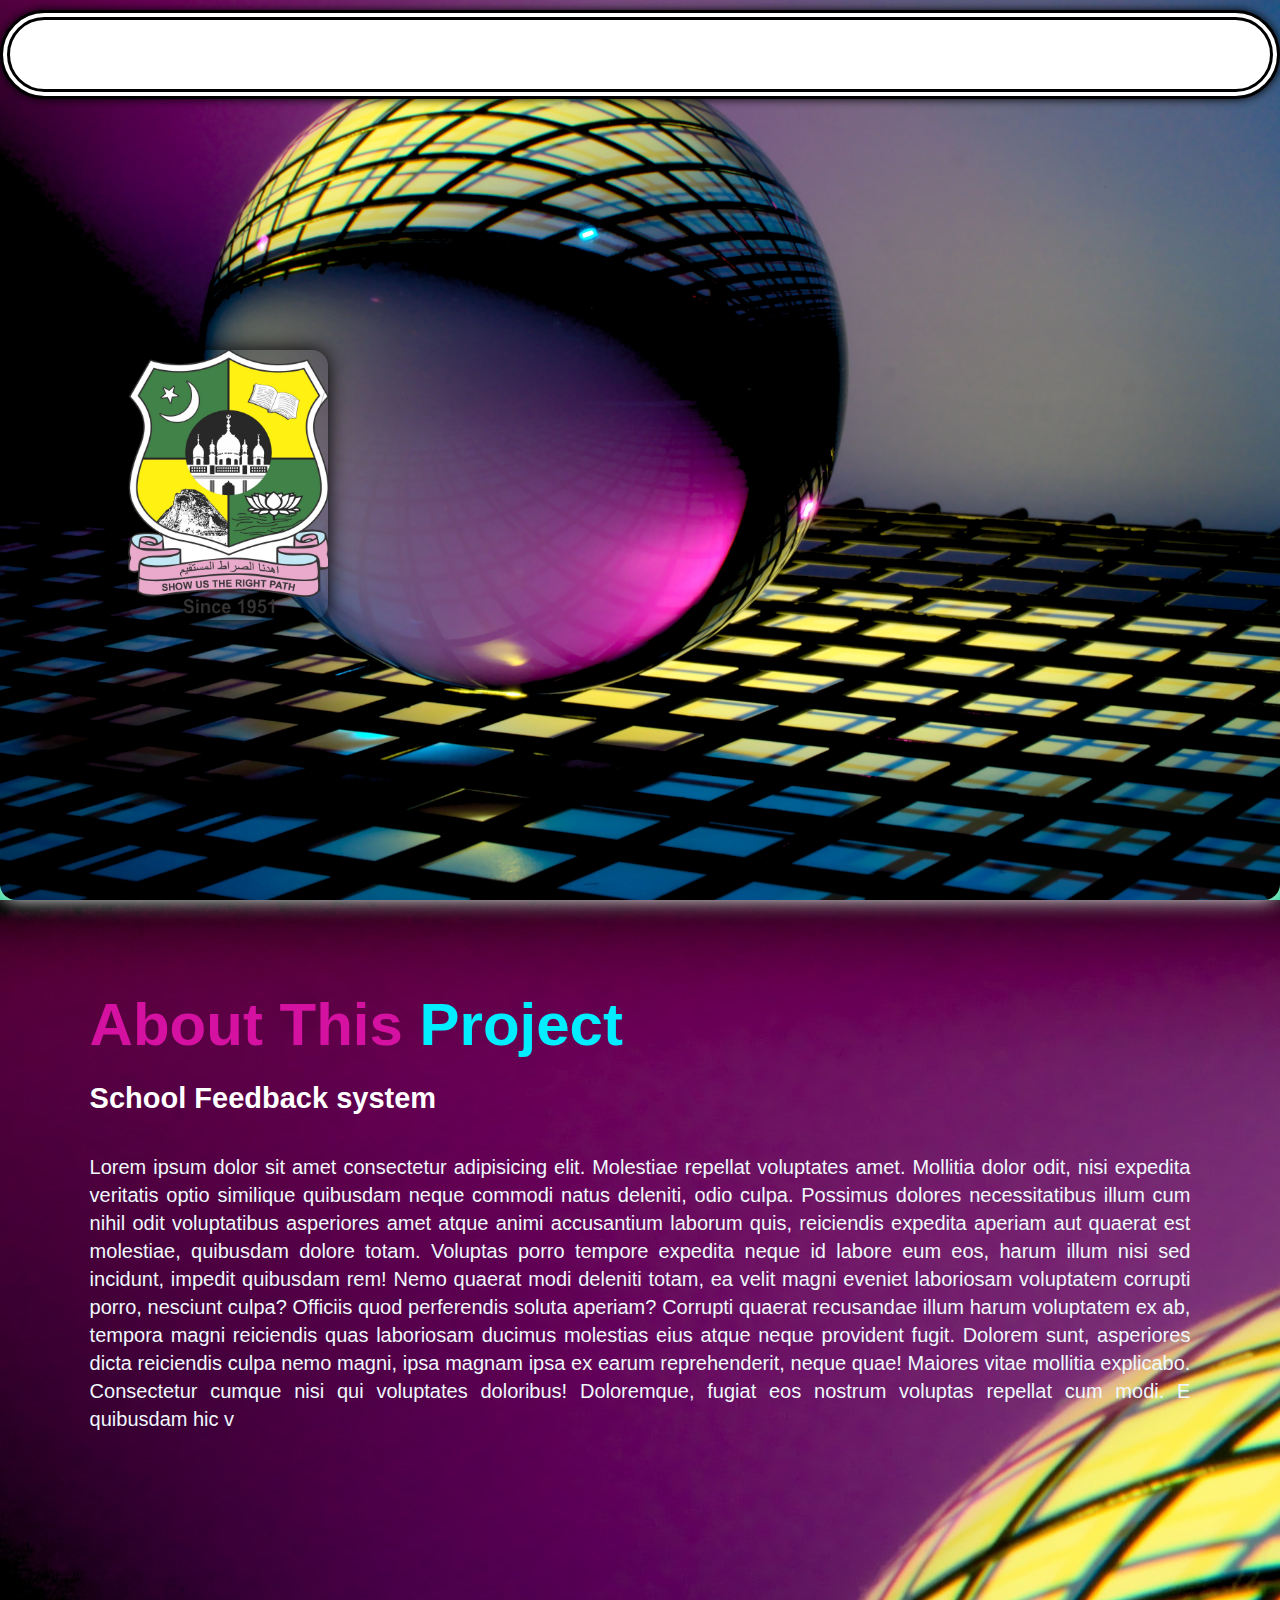
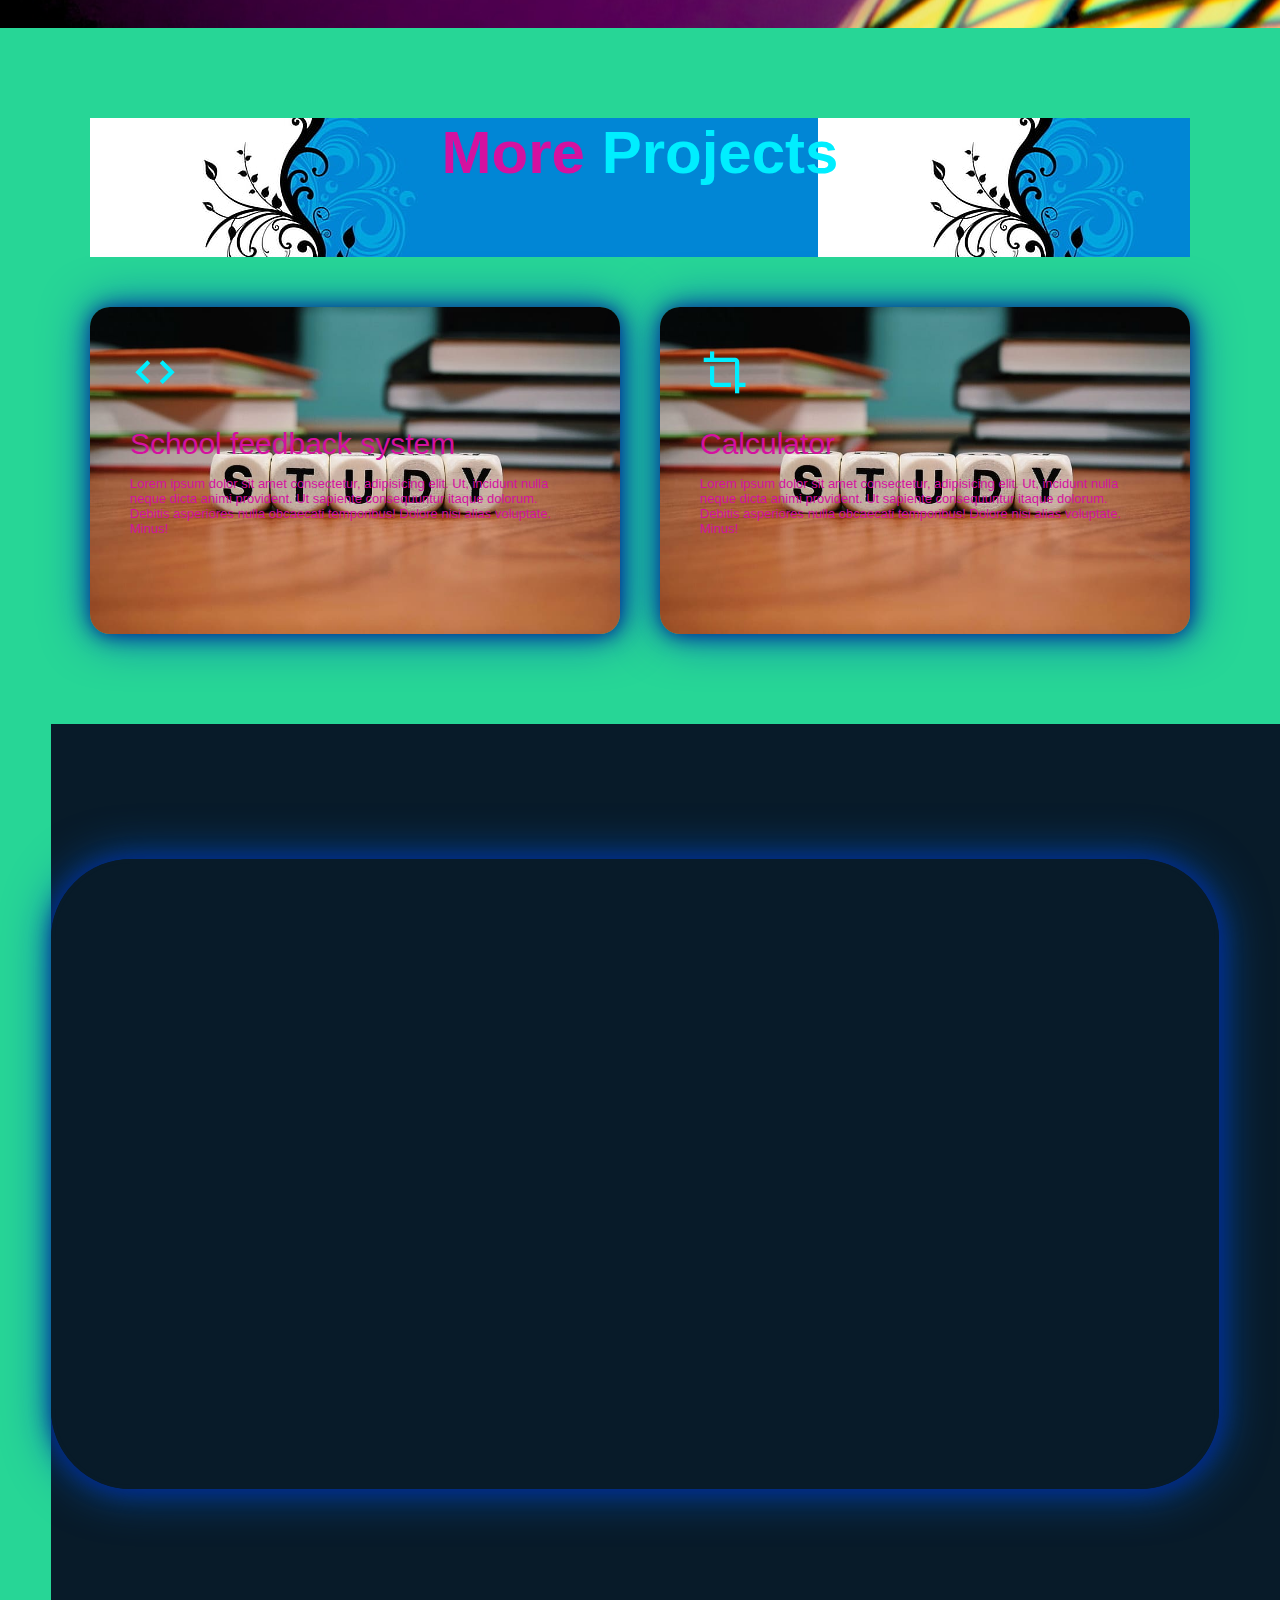
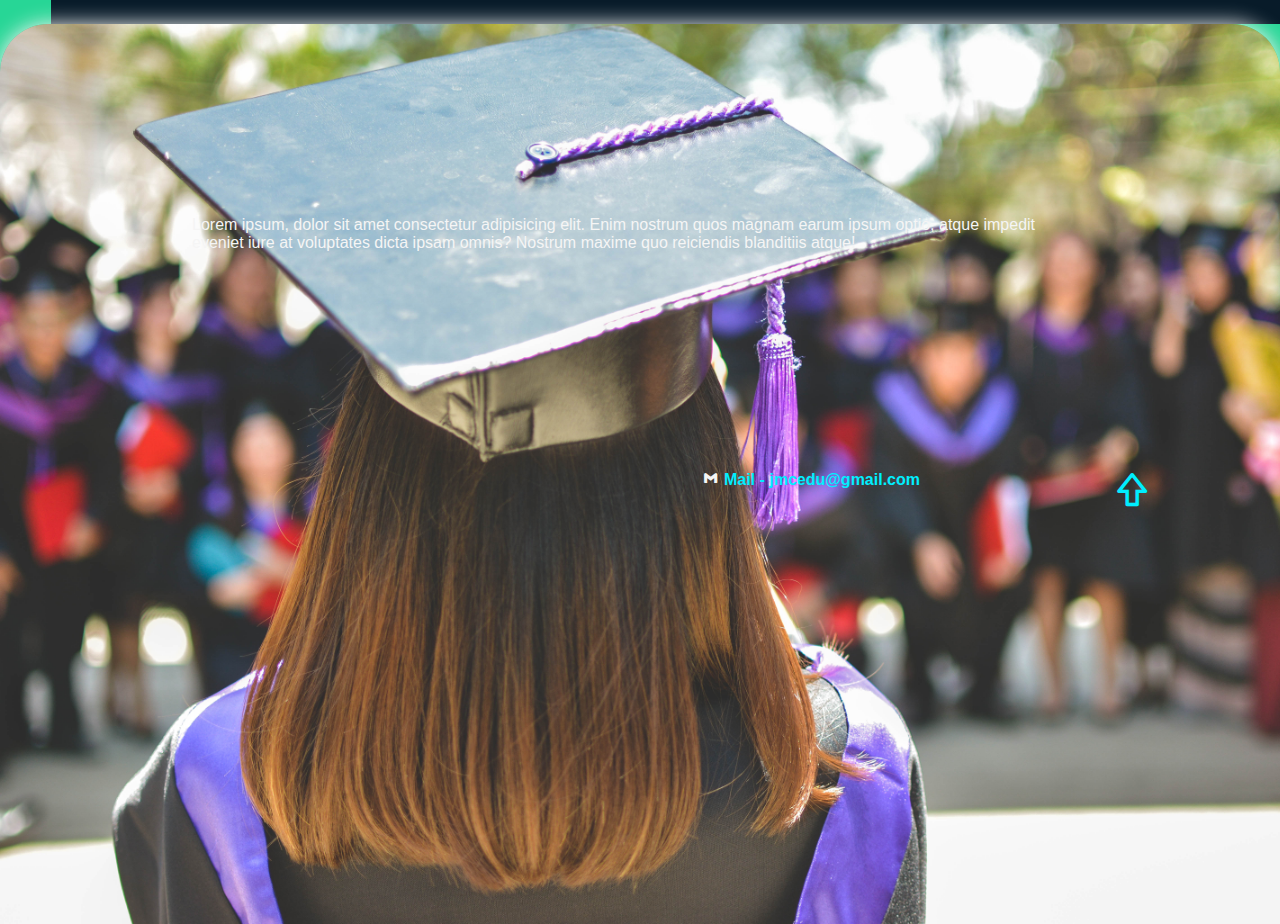
<file: index.html>
<!DOCTYPE html>
<html lang="en">
<head>
    <meta charset="UTF-8">
    <meta name="viewport" content="width=device-width, initial-scale=1.0">
    <link rel="stylesheet" href="./style.css">
    <link href='https://unpkg.com/boxicons@2.1.4/css/boxicons.min.css' rel='stylesheet'>
    <title>School Feedback system</title>
</head>
<body>
    <header class="header">
        <a href="#" class="logo">J M C <i class='bx bx-home' style="color: black;"></i></a>

        <nav class="navbar">
            <a href="#home" style="--i:1"class="active">Home</a>
            <a href="#about" style="--i:2">About</a>
            <a href="#project" style="--i:3">Projects </a>
            <a href="./feedback.html" style="--i:4">Feedback</a>
            <a href="login.html" style="--i:5">Logout <i class='bx bx-log-out' style="color: #00eeff;"></i></a>
        </nav>
    </header>

    <section class="home" id="home">
        <img src="./imgs/R (3).png" alt="BPK" title="hey hi,it's me BPK" height="270px" width="200px" style="box-shadow: 0 0 20px black; border-radius: 1rem;">
        <div class="home-content">
            
            <h1>Jamal Mohamed</h1>
            <h3> Trichy <span class="domain-text">( Autonomous )</span></h3>
            <br>
            <br>
            <p>Project Name - School Feedback system
                <br>
                <br>
               Done By - Bala Pravin Kumar . P
            </p>
            <div class="home-sci">
                <a href="#" style="--i:7"><i class='bx bxl-facebook'></i></a>
                <a href="#" style="--i:8"><i class='bx bxl-instagram'></i></a>
                <a href="#" style="--i:9"><i class='bx bxl-whatsapp' ></i></a>
                <a href="#" style="--i:10"><i class='bx bxl-linkedin-square' ></i></a>
            </div>
            <a href="#about" class="btn-box">About This Project</a>
        </div>
    </section>
    <section class="about" id="about">
        <div class="about-text">
            <h2>About This <span>Project</span></h2>
            <h4>School Feedback system</h4>
            <p>Lorem ipsum dolor sit amet consectetur adipisicing elit. Molestiae repellat voluptates amet. Mollitia dolor odit, nisi expedita veritatis optio similique quibusdam neque commodi natus deleniti, odio culpa. Possimus dolores necessitatibus illum cum nihil odit voluptatibus asperiores amet atque animi accusantium laborum quis, reiciendis expedita aperiam aut quaerat est molestiae, quibusdam dolore totam. Voluptas porro tempore expedita neque id labore eum eos, harum illum nisi sed incidunt, impedit quibusdam rem! Nemo quaerat modi deleniti totam, ea velit magni eveniet laboriosam voluptatem corrupti porro, nesciunt culpa? Officiis quod perferendis soluta aperiam? Corrupti quaerat recusandae illum harum voluptatem ex ab, tempora magni reiciendis quas laboriosam ducimus molestias eius atque neque provident fugit. Dolorem sunt, asperiores dicta reiciendis culpa nemo magni, ipsa magnam ipsa ex earum reprehenderit, neque quae! Maiores vitae mollitia explicabo. Consectetur cumque nisi qui voluptates doloribus! Doloremque, fugiat eos nostrum voluptas repellat cum modi. E quibusdam hic v</p>
            <a href="#about" class="btn-box">More Informations</a>
        </div>
    </section>
   
    <section>
        <div class="services" id="project">
            <div class="container">
                <h1 class="sub-title">More <span>Projects</span></h1>
                <div class="services-list">
                    <div>
                        <i class='bx bx-code' style='color:#00eeff'  ></i>
                        <h2>School feedback system</h2>
                        <p>
                            Lorem ipsum dolor sit amet consectetur, adipisicing elit. Ut, incidunt nulla neque dicta animi provident. Ut sapiente consequuntur itaque dolorum. Debitis asperiores nulla obcaecati temporibus! Dolore nisi alias voluptate. Minus!
                        </p>
                        <a href="./prg1/login.html" class="read">Click To View</a>
                    </div>

                    <div>
                        <i class='bx bx-crop' style='color:#00eeff' ></i>
                        <h2>Calculator</h2>
                        <p>
                            Lorem ipsum dolor sit amet consectetur, adipisicing elit. Ut, incidunt nulla neque dicta animi provident. Ut sapiente consequuntur itaque dolorum. Debitis asperiores nulla obcaecati temporibus! Dolore nisi alias voluptate. Minus!
                        </p>
                        <a href="./calculator project/index.html" class="read">Click To View</a>
                    </div>
                </div>
            </div>
        </div>
    </section>
    <section class="slide-img">
        <div class="slides">
            <div class="slide slide-1">
                <img src="./img/clark-tibbs-oqStl2L5oxI-unsplash.jpg" alt="1">
            </div>
            <div class="slide slide-2">
                <img src="./img/the-blowup-UN4PadDppAU-unsplash.jpg" alt="2">
            </div>
            <div class="slide slide-3">
                <img src="./img/morgan-housel-iuSqwzGZv8M-unsplash.jpg" alt="4">
            </div>
            
        </div>
    </section>
    <section class="contact">
        <p>Lorem ipsum, dolor sit amet consectetur adipisicing elit. Enim nostrum quos magnam earum ipsum optio, atque impedit eveniet iure at voluptates dicta ipsam omnis? Nostrum maxime quo reiciendis blanditiis atque!</p>
        <a href="#home" class="up-arow"><i class='bx bx-upvote'></i></a>
        <h4> <i class='bx bxl-gmail' style="color: whitesmoke;"></i> Mail - jmcedu@gmail.com</h4>
    </section>
</body>
</html>
</file>
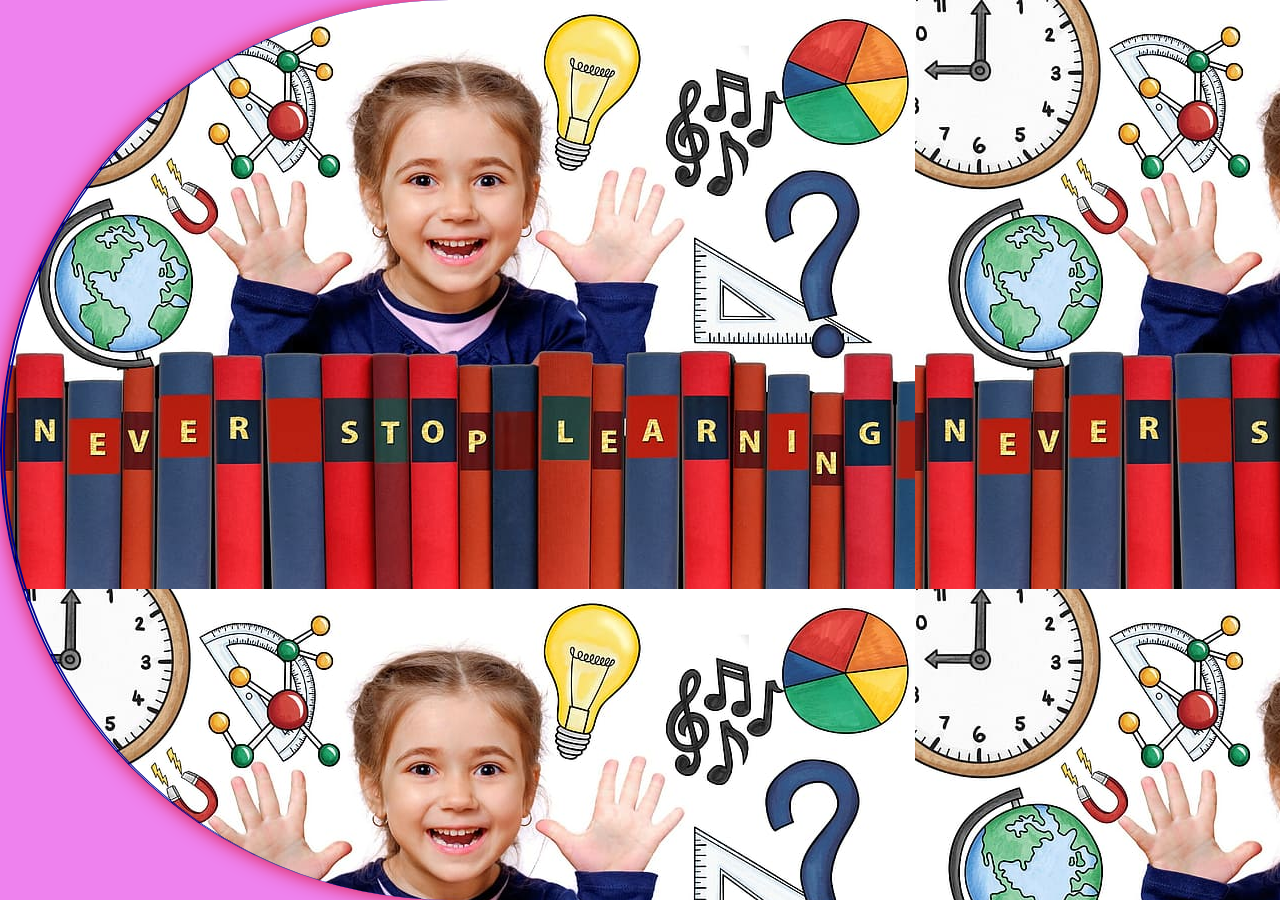
<file: login.html>
<!DOCTYPE html>
<html lang="en">
<head>
    <meta charset="UTF-8">
    <meta name="viewport" content="width=device-width, initial-scale=1.0">
    <link rel="stylesheet" href="login.css">
    <title>login-page</title>
</head>
<body>
 <section>
    <form>
        <h1><marquee><span>L</span>ogin page</marquee></h1>
        <p>please login to continue ...</p>
        <br>
        <br>
          <label> <span>u</span>ser name &nbsp;</label><input type="text" placeholder="Enter the user name" id="userid" >
          <br>
          <label> <span>p</span>assword  &nbsp;&nbsp;</label><input type="password" placeholder="Enter the password" id="password">
          <br>
          <button onclick="login()" type="button">login</button>
          <button type="submit">clear</button>
    </form>
 </section>
<script src="./login.js"></script>
</body>
</html>
</file>
<file: style.css>
*{
    margin: 0;
    padding: 0;
    box-sizing: border-box;
    font-family: 'poppoins',sans-serif;
    scroll-behavior: smooth;
}
body{
    color: #d411a0;
    background:#27d696;
}
.header{
    position: fixed;
    top: 0;
    left: 0;
    width: 100%;
    background:white;
    padding: 20px 10%;
    display: flex;
    justify-content: space-between;
    align-items: center;
    z-index: 100;
    border-radius:5rem;
    border-bottom: black 5px solid;
    box-shadow: 0 0 10px #000000;
    margin-top: 10px;
    border: 10px double black;
}
.logo{
    position: relative;
    font-size: 25px;
    color: #d411a0;
    text-decoration: none;
    font-weight: 800;
    cursor: default;
    opacity: 0;
    animation: slideRight 1s ease forwards;
    margin-left: 70px;
    text-shadow: 0 0 3px #081b29;
}
.navbar a{
    display: inline-block;
    font-size: 25px;
    color: black;
    text-decoration: none;
    font-weight: 500;
    margin-left: 35px;
    transition: 0.3s;
    opacity: 0;
    animation: slideTop .5s ease forwards;
    animation-delay: calc(.2 * var(--i));
}
.navbar a:hover{
    color:#d411a0;
}
.home{
    position: relative;
    width: 100%;
    justify-content: space-between;
    height: 100vh;
    background: url(./imgs/michael-dziedzic-qDG7XKJLKbs-unsplash.jpg);
    background-size: cover;
    background-position: center;
    display: flex;
    align-items: center;
    padding: 70px 10% 0;
    box-shadow: 0 0 20px whitesmoke;
    border-radius:0 0 1rem 1rem;
}
.home-content{
    max-width: 600px;
}
.home-content h3{
    font-size: 32px;
    font-weight: 700;
    opacity: 0;
    animation: slideBottom 1s ease forwards;
    animation-delay: .7s;
}
.home-content h3:nth-of-type(2){
    margin-bottom: 30px;
    animation: slideTop 1s ease forwards;
    animation-delay: .7s;
}
.home-content h1{
    font-size: 56px;
    font-weight: 700;
    margin: -3px 0;
    opacity: 0;
    animation: slideRight 1s ease forwards;
    animation-delay: 1s;
}
.home-content p{
    font-size: 20px;
    opacity: 0;
    animation: slideLeft 1s ease forwards;
    animation-delay: 1s;
}
.home-sci a{
    display: inline-flex;
    justify-content: center;
    align-items: center;
    width: 40px;
    height: 40px;
    background: transparent;
    border: 2px solid #0ef;
    border-radius: 50%;
    font-size: 20px;
    color: #d411a0;
    text-decoration: none;
    margin: 30px 15px 30px 0;
    opacity: 0;
    animation: slideLeft 1s ease forwards;
    animation-delay: calc(.2s * var(--i));
    transition: .5s ease;
}
.home-sci a:hover{
    background:d411a0 ;
    color: black;
    box-shadow: 0 0 20px #0ef;
}
.btn-box{
    display: inline-block;
    padding: 12px 28px;
    background: #d411a0;
    border-radius: 40px;
    font-size: 16px;
    color: black;
    letter-spacing: 1px;
    text-decoration: none;
    font-weight: 600;
    opacity: 0;
    animation: slideTop 1s ease forwards;
    animation-delay: 2s;
    box-shadow: 0 0 5px #0ef,
    0 0 25px #0ef;
}
.btn-box:hover{
    box-shadow:0 0 5px cyan,
    0 0 25px cyan, 0 0 50px cyan,
    0 0 100px cyan, 0 0 200px cyan;
}
.domain-text{
    color: #d411a0;
}
.about{
    display: grid;
    grid-template-columns: repeat(2,1r);
    align-items: center;
    gap: 1.5rem;
    padding: 7%;
    text-align: justify;
    background: url(./imgs/michael-dziedzic-qDG7XKJLKbs-unsplash.jpg);
}
.about-text h2{
    font-size: 60px;
}
.about-text h2 span{
    color: #0ef;
}
.about-text h4{
    font-size: 29px;
    font-weight: 600;
    color: #fff;
    line-height: 1.7;
    margin:15px 0 30px;
}
.about-text p{
    color: aliceblue;
    font-size: 20px;
    line-height: 1.4;
    margin-bottom: 4rem;
}
.container{
    padding: 90px;

}
#services{
    color:aliceblue;
    font-size: 20px;
    line-height: 1.4;
    margin-bottom: 4rem;
}
.sub-title{
    text-align: center;
    font-size: 60px;
    padding-bottom: 70px;
    background: url(./imgs/abstract-digital-art-white-blue-wallpaper-preview.jpg);
}
.sub-title span{
    color: #0ef;
}
.services-list{
    display: grid;
    grid-template-columns: repeat(auto-fit,minmax(259px,1fr));
    grid-gap: 40px;
    margin-top: 50px;
}
.services-list div{
    background-color: transparent;
    background: url(./imgs/study-school-learn-education-studying.jpg);
    background-size: cover;
    background-position: center;
    padding: 40px;
    font-size: 13px;
    font-weight: 13px;
    border-right: 10px;
    border-radius: 20px;
    transition: background 0.5s,transform 0.5s;
    box-shadow: 1px 1px 20px #012290f7,
                1px 1px 48px #0053b8f7;
}
.services-list div i{
    font-size: 50px;
    margin-bottom: 30px;
}
.services-list div h2{
    font-size: 30px;
    font-weight: 500;
    margin-bottom: 15px;
}
.services-list div a{
    text-decoration: none;
    color: #000000;
    font-size: 12px;
    margin-top: 20px;
    display: inline-block;
}
.read{
    display: inline-block;
    padding: 12px 28px;
    background: #0ef;
    border-radius: 40px;
    font-size: 16px;
    color: #081b29;
    letter-spacing: 1px;
    text-decoration: none;
    font-weight: 600;
    opacity: 0;
    animation: slideTop 1s ease forwards;
    animation-delay: 2s;
    box-shadow: 0 0 5px #0ef,
    0 0 25px #0ef;
}
.read:hover{
    box-shadow:0 0 5px cyan,
    0 0 25px cyan, 0 0 50px cyan,
    0 0 100px cyan, 0 0 200px cyan;
}
.services-list div:hover{
    transform: translateY(-10px);
}
.contact{
    background: url(./imgs/md-duran-1VqHRwxcCCw-unsplash.jpg);
    width: 100%;
    height: 100vh;
    background-size: cover;
    border-radius: 3rem 3rem 0 0;
    box-shadow: 0 0 20px whitesmoke;
}
.contact p{
    color: whitesmoke;
    padding:15%;
}
.contact h4{
    color: #0ef;
    margin-top: 2%;
    margin-right: 15%;
    float: right;
}
.up-arow{
    color: #0ef;
    font-size: 40px;
    float: right;
    margin-right: 10%;
    margin-top: 2%;
}
.up-arow:hover{
    color: green;
    box-shadow:0 0 5px yellow;
}
.slide-img{
    background: #081b29;
    min-height: 100vh;
    display: grid;
    align-items: center;
    margin-left: 4%;
}
.slides{
    height: 70vh;
    overflow: hidden;
    position: relative;
    border: 4px solid #081b29;
    box-shadow: 1px 1px 20px #012290f7,
    1px 1px 48px #0053b8f7;
    border-radius: 5rem;
    width: 95%;
}
.slide{
    position: absolute;
    height: 100%;
    opacity: 0;
    inset: 0;
    animation: slide-show 12s infinite;
}
.slide-2{
    animation-delay:4s;
}
.slide-3{
    animation-delay:8s;
}
.slide-4{
    animation-delay: 12s;
}
.slide-5{
    animation-delay: 16s;
}
.slide img{
    width:100%;
    height: 100%;
    object-fit: cover;
    object-position: center;
}


@keyframes slide-show{
    0%{
        opacity: 0;
    }
    10%{
        opacity: 1;
    }
    20%,
    30%{
        opacity: 1;
        scale: 1.03;
    }
    50%{
        opacity: 0;
    }
}

























@keyframes slideRight {
    0% {
        transform: translateX(-100px);
        opacity: 0;   
    }
    100% {
        transform: translateX(0px);
        opacity:1;   
    }
}


@keyframes slideTop {
    0% {
        transform: translateY(100px);
        opacity: 0;   
    }
    100% {
        transform: translateY(0px);
        opacity:1;   
    }
}
@keyframes slideBottom {
    0% {
        transform: translateY(-100px);
        opacity: 0;   
    }
    100% {
        transform: translateY(0px);
        opacity:1;   
    }
}


@keyframes slideLeft {
    0% {
        transform: translateY(100px);
        opacity: 0;   
    }
    100% {
        transform: translateY(0px);
        opacity:1;   
    }
}
</file>
<file: login.css>
*{
    margin: 0;
    padding: 0;
    box-sizing: border-box;
}
body{
    background-color:violet;
}
section{
    background-color: lightblue; 
    width: 100%; 
    height: 100vh;
    display:flex;
    justify-content: center;
    align-items: center;
    background: url(./imgs/school-learning-graphic-design.jpg);
    background-size: right;
    border-radius: 30rem 0 0 30rem;
    border-left: 5px double darkblue;
    box-shadow: 0 0 20px crimson;
}
form{
    background-color:lightblue;
    width: 31%;
    height: 65%;
    border-radius: 2rem;
    border: 5px white solid;
    box-shadow:0 0 30px purple;
    justify-content: center;
    align-items: center;
    opacity: 0;
    animation: slideBottom 1s ease forwards;  
    animation-delay: .5s;
}
h1{
    text-align: center;
    margin-top: 10px;
    font-weight:800;
    text-shadow: 0 0 1.2px black;
    opacity: 0;
    animation: slideBottom 1s ease forwards;  
    animation-delay: 1s;
    justify-content: space-between;
}
p{
    text-align: center;
    margin-top: 20px;
    opacity: 0;
    animation: slideBottom 1s ease forwards;  
    animation-delay: 1.5s;
    justify-content: space-between;
}
input{
    width: 250px;
    height: 33px;
    margin-top: 30px;
    margin-left:6px;
    justify-content: space-between;
    border: 0.5px #0ef solid;
    box-shadow:0 0 10px #0ef;
    border-radius: 1rem;
    padding-left: 10px;
    border-right: 8px solid black;
    border-left: 8px solid black;
    opacity: 0;
    animation: slideBottom 1s ease forwards;  
    animation-delay: 2s;
}
span{
    color:green;
    font-size:40px;
    text-shadow: 0 0 3px white;
    opacity: 0;
    animation: slideBottom 1s ease forwards;  
    animation-delay: 2s;
    justify-content: space-between;
}
input:hover{
    background-color:lightgreen;
    color: black;
    font-weight: 400;
}
label{
    font-size: 25px;
    margin-left:15px;
    font-weight: 600;
    opacity: 0;
    animation: slideBottom 1s ease forwards;  
    animation-delay: 2s;
    justify-content: space-between;
}
button{
    width: 60px;
    height: 60px;
    margin-top: 50px;
    margin-left:100px;
    border: 2px lightgreen ;
    box-shadow: 0 0 10px lightgreen;
    border-radius: 100%;
    font-size: 20px;
    font-weight: 600;
    background-color: lightgreen;
    box-shadow: 0 0 20px black;
    border: green 2px solid;
    opacity: 0;
    animation: slideBottom 1s ease forwards;  
    animation-delay: 3s;
    justify-content: space-between;
}
button:hover{
    background-color:pink;
    color: black;
    box-shadow: 0 0 40px pink;
    border: red 2px solid;
}
@media screen and (max-width:576px){

    section{
        background-color: goldenrod;
        width: 100%;
        height: 100vh;
        display:flex;
        justify-content: center;
        align-items: center;
        background-color: white;
    }
    form{
        background-color:white;
        width: 70vh;
        height: 80vh;
        border-radius: 2rem;
        border: 1px white solid;
        box-shadow:0 0 30px gray;
        overflow:hidden;
    }
    h1{
        text-align: center;
        margin-top: 10px;
        font-weight:800;
        text-shadow: 0 0 1.2px black;
    }
    p{
        text-align: center;
        margin-top: 20px;
    }
    input{
        width: 250px;
        height: 33px;
        margin-top: 40px;
        margin-left:6px;
        border: 0.5px green solid;
        box-shadow:0 0 10px green;
        border-radius: 1rem;
        padding-left: 10px;
    }
    input:hover{
        background-color: green;
        color: black;
        font-weight: 400;
    }
    label{
        font-size: 25px;
        margin-left:15px;
        font-weight: 600;
    }
    button{
        width: 60px;
        height: 60px;
        margin-top: 50px;
        margin-left:100px;
        border: 2px green solid;
        box-shadow: 0 0 10px green;
        border-radius: 100%;
        font-size: 20px;
        font-weight: 600;
        background-color: #0ef;
        box-shadow: 0 0 20px black;
        border: #0ef 2px solid;
    }
    button:hover{
        background-color: #0ef;
        color: black;
        box-shadow: 0 0 40px #0ef;
        border: #0ef 2px solid;
    }

}








@keyframes slideBottom {
    0% {
        transform: translateY(-100px);
        opacity: 0;   
    }
    100% {
        transform: translateY(0px);
        opacity:1;   
    }
}
</file>
